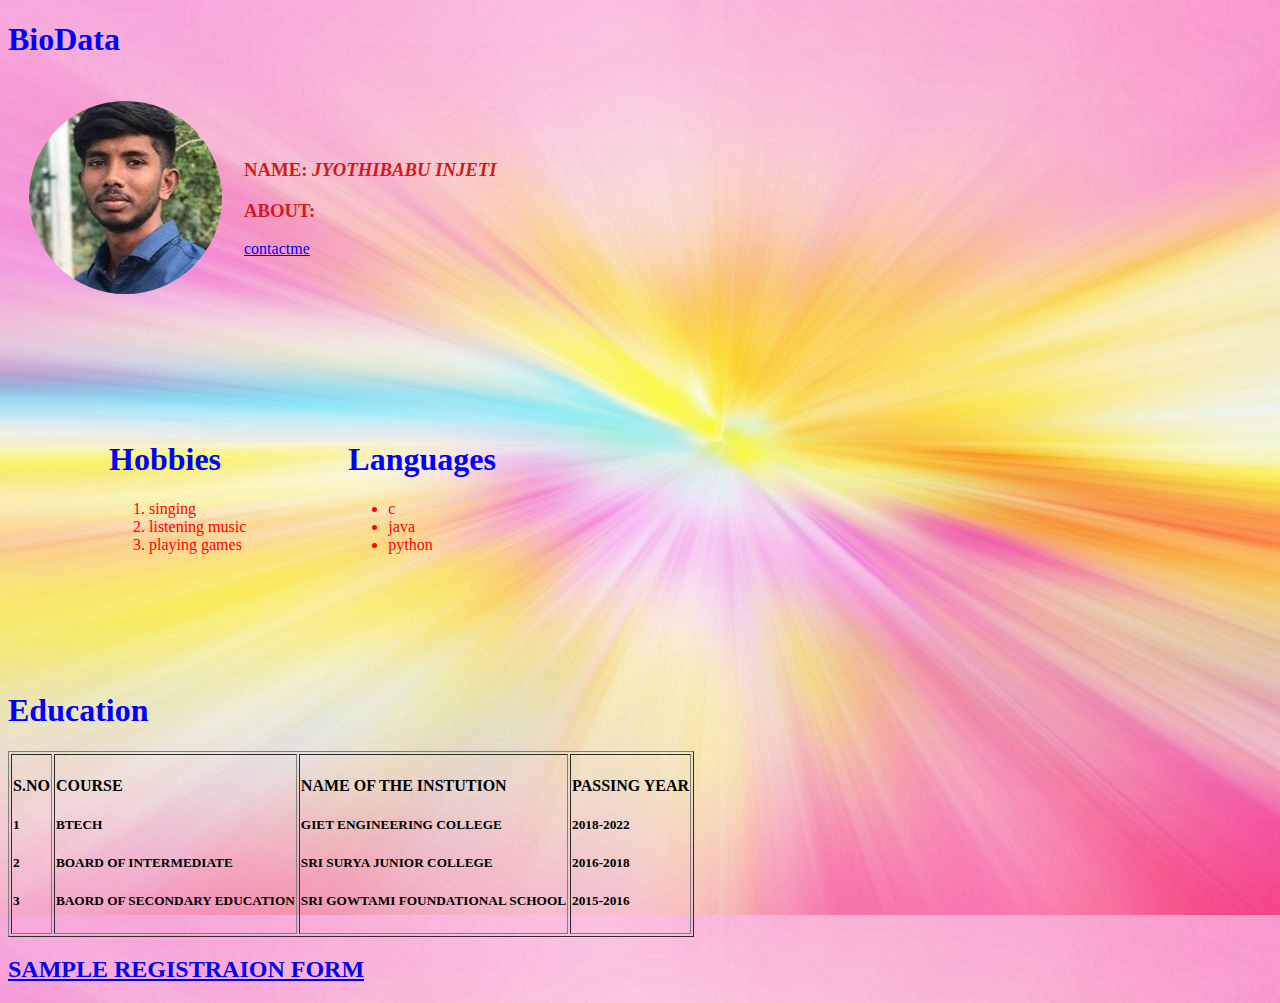
<file: index.html>
<!DOCTYPE html>
<html lang="en" dir="ltr">
  <head>

    </div>
    <meta charset="utf-8">
    <meta name="twitter:" content="">
    <link rel="stylesheet" href="style.css">
    <title>my first website</title>
  </head>


  <body style="background-image:url(best.jpg)">
    <h1>BioData</h1>
    <table cellspacing="20">
      <tr>
        <style media="screen">
        h3
      {
        color:#cf1b1b;
      }
        </style>

      <td><img src="jbimg.jpg" alt="jbimg"></td>
      <td><h3>NAME: <i>JYOTHIBABU INJETI</i></h3><h3>ABOUT:</h3><a href="contact.html">contactme</a></td>
      </tr>
      </table>
      <table  style="color:red;"cellspacing="100">
        <tr>
          <td><h1>Hobbies</h1>
          <ol>
            <li>singing</li>
            <li>listening music</li>
            <li>playing games</li>
          </ol>
      </td>
      <td><h1>Languages</h1>
      <ul>
        <li>c</li>
        <li>java</li>
        <li>python</li>
      </ul>
      </td>
        </tr>
      </table>
      <h1>Education</h1>
      <table border="1">
         <tr th>
          <td><h4>S.NO</h4><h5>1</h5><h5>2</h5><h5>3</h5></td>
          <td><h4>COURSE</h4><h5>BTECH</h5><h5>BOARD OF INTERMEDIATE</h5><h5>BAORD OF SECONDARY EDUCATION</h5></td>
          <td><h4>NAME OF THE INSTUTION</h4><h5>GIET ENGINEERING COLLEGE</h5><h5>SRI SURYA JUNIOR COLLEGE</h5><h5>SRI GOWTAMI FOUNDATIONAL SCHOOL</h5></td>
          <td><h4>PASSING YEAR</h4><h5>2018-2022</h5><h5>2016-2018</h5><h5>2015-2016</h5></td>
        </tr>
      </table>
      <a href="registration.html"><h2>SAMPLE REGISTRAION FORM </h2></a>
  </body>
</html>
</file>
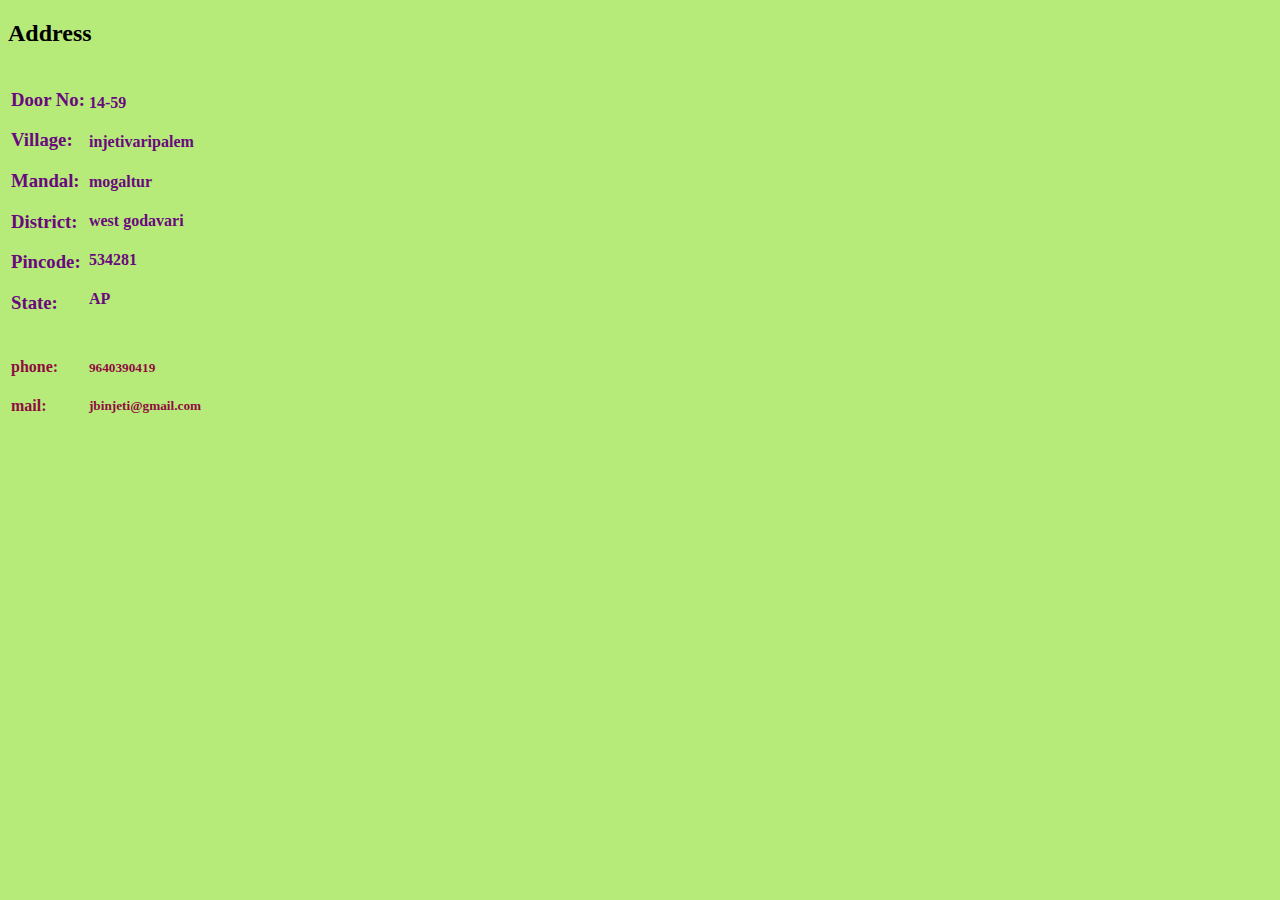
<file: contact.html>
<!DOCTYPE html>
<html lang="en" dir="ltr">
  <head>
    <meta charset="utf-8">
    <link rel="icon" href="favicon.ico">
    <title>Details</title>


    </style>

  </head>
  <body style="background-color:#b6eb7a">
    </style>
 <h2>Address</h2>
<table style="color:#6a097d;">
        <tr>
          <td><h3>Door No:</h3><h3>Village:</h3><h3>Mandal:</h3><h3>District:</h3><h3>Pincode:</h3><h3>State:</h3></td>
          <td><h4>14-59</h4><h4>injetivaripalem</h4><h4>mogaltur</h4><h4>west godavari</h4><h4>534281</h4><h4>AP</h4></td>
        </tr>

  <tr style="color:#900c3f;">
    <td><h4>phone:</h4><h4>mail:</h4></td>
    <td><h5>9640390419</h5><h5>jbinjeti@gmail.com</h5></td>
  </tr>
</table>

  </body>
</html>
</file>
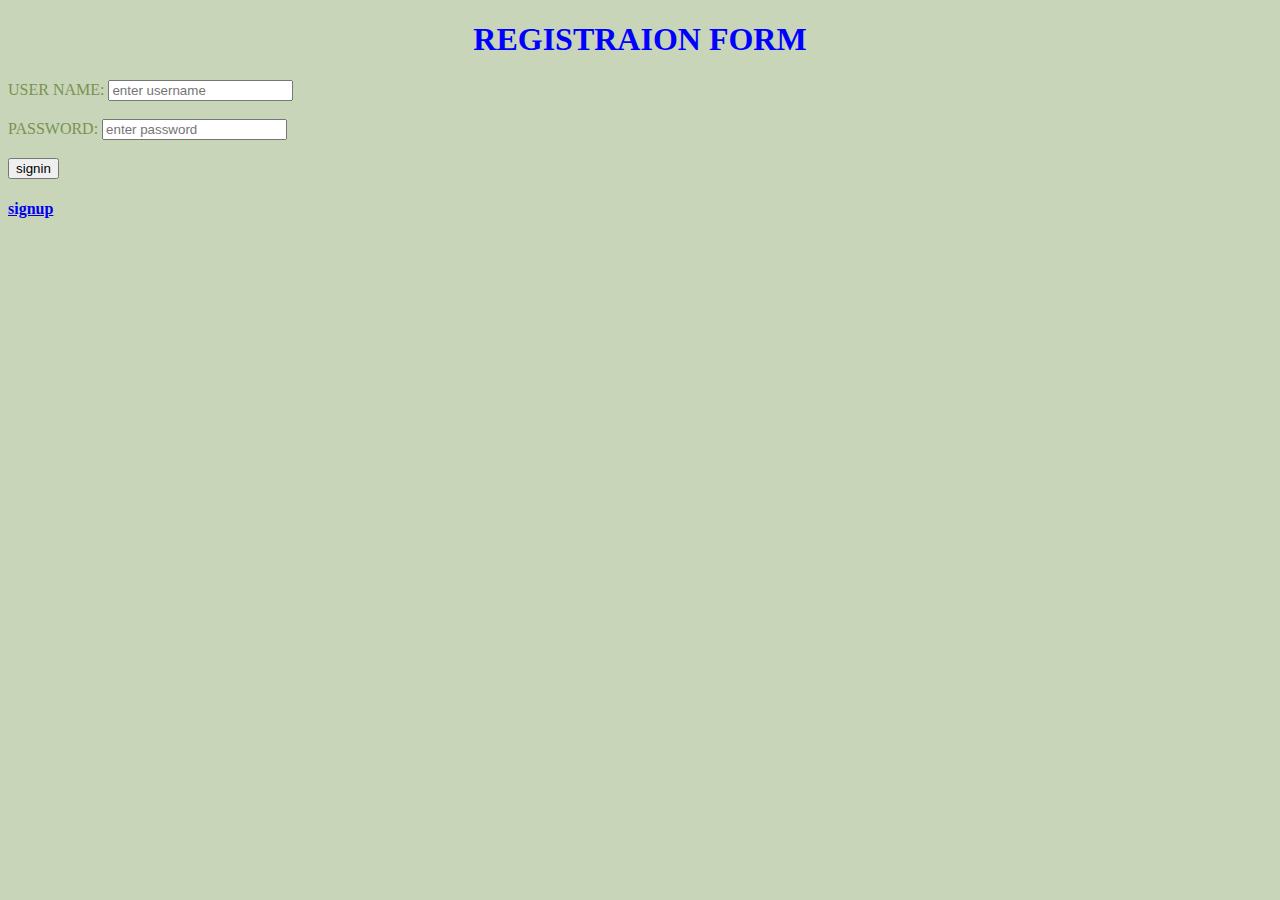
<file: registration.html>
<!DOCTYPE html>
<html lang="en" dir="ltr">
  <head>
    <meta charset="utf-8">
    <title>registration form</title>
  </head>
  <body style="background-color:#c8d5b9;color:#799351;">
    <h1 style="color:blue;text-align:center;">REGISTRAION FORM</h1>
    <form class="" action="index.html" method="post" >
      <label >USER NAME:</label>
      <input type="text" name="" value="" placeholder="enter username"><br><br>
      <label for="">PASSWORD:</label>
      <input type="password"name="" value="" placeholder="enter password"><br><br>


      <input  type="submit" name="" value="signin">
      <a href="signup.html"><h4>signup</h4></a>
      </form>

  </body>
</html>
</file>
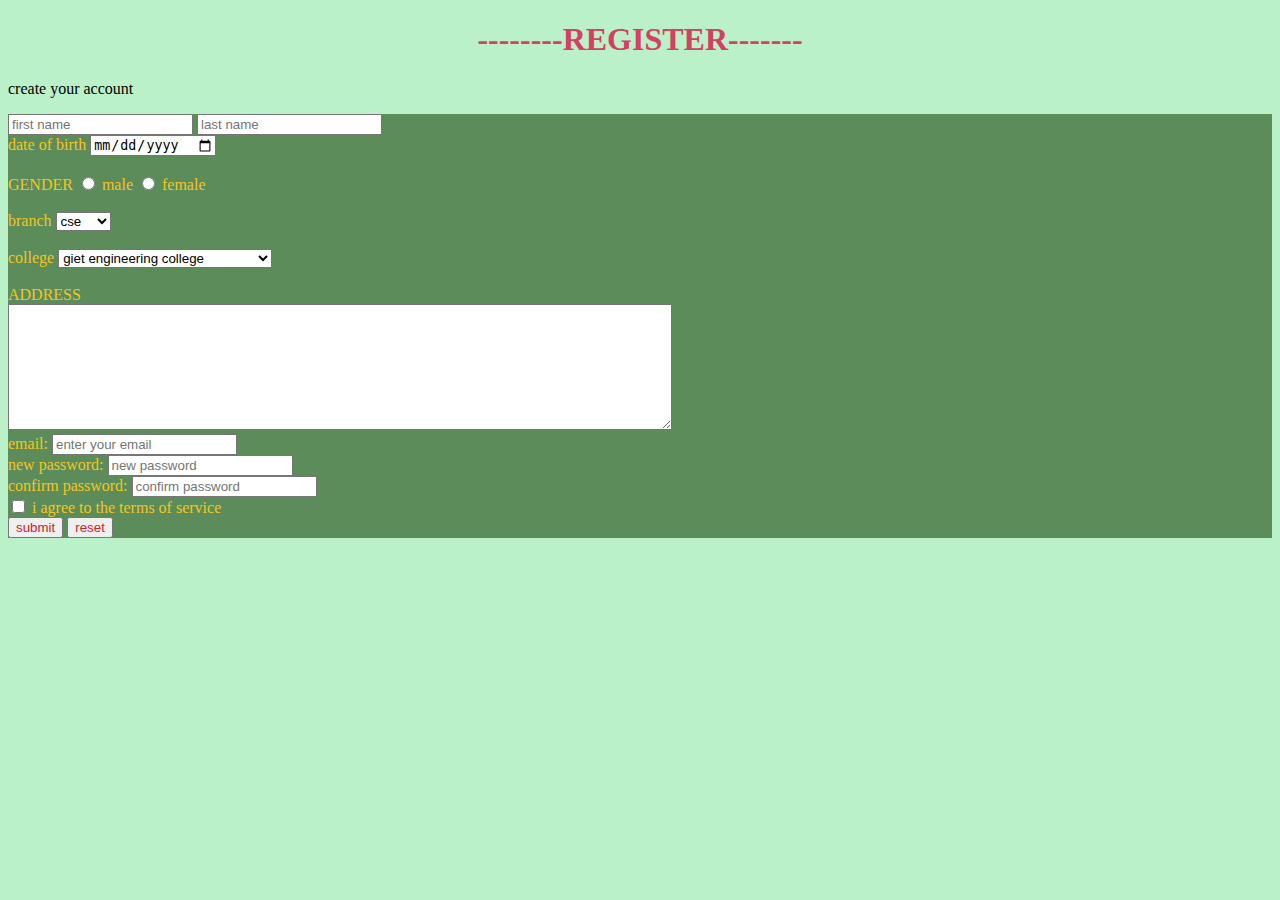
<file: signup.html>
<!DOCTYPE html>
<html lang="en" dir="ltr">
  <head>
    <meta charset="utf-8">
    <title>signup</title>
  </head>
  <body style="background-color:#bbf1c8;" >
    <h1 style="color:#d54062;text-align:center;">--------REGISTER-------</h1>
<p>create your account</p>
 <form style="background-color:#5b8c5a; color:#f3c623;" class="" action="registration.html" method="post">
  <input  type="text" name="" value="" placeholder="first name">
  <input type="text" name="" value=""placeholder="last name"><br>
  <label for="">date of birth</label>
  <input type="date" name="" value=""><br><br>
  <label for="">GENDER</label>
  <input  type="radio" name="GENDER" value="male">
male
 <input type="radio" name="GENDER" value="female">
  female <br><br>
<label for="">branch</label>
  <select class="branch" name="">
    <option value="cse">cse</option>
    <option value="it" >it</option>
    <option value="mech">mech</option>
    <option value="ece">ece</option>
    <option value="civil">civil</option>

  </select><br><br>
  <label for="">college</label>
  <select class="college" name="college">
  <option value="giet engineering college">giet engineering college</option>
  <option value="aditya engineering college">aditya engineering college</option>
  <option value="swarnandra engineering colllege">swarnandra engineering colllege</option>
  <option value="vishnu">vishnu engineering college</option>
  <option value="srkr">srkr engineerig college</option>
  </select><br><br>
  <label for="">ADDRESS</label><br>
  <textarea name="ADDRESS" rows="8" cols="80"></textarea><br>
  <label for="">email:</label>
  <input type="email" name="" value="" placeholder="enter your email"><br>
  <label for="">new password:</label>
<input type="password" name="" value="" placeholder="new password"><br>
<label for="">confirm password:</label>
<input type="password" name="" value="" placeholder="confirm password"><br>
<input type="checkbox" name="" value="">
<label for="">i agree to the terms of service</label><br>
<input style="color:#d92027"type="submit" name="" value="submit">
<input style="color:#d92027" type="reset" name="" value="reset">

</form>

  </body>
</html>
</file>
<file: style.css>
h1{
  color:blue;
}
</file>
